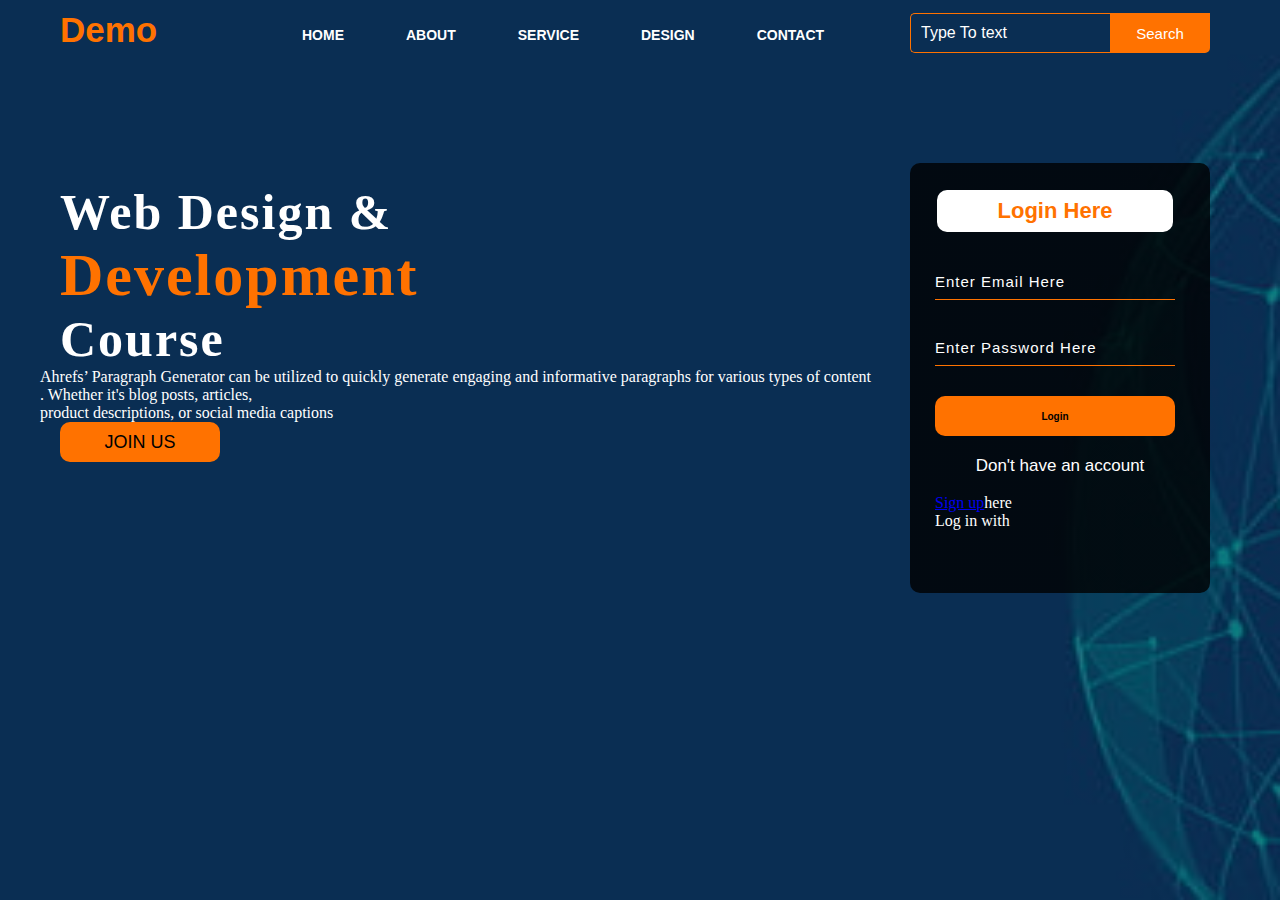
<file: index.html>
<!DOCTYPE html>
<html lang="en">
<head>
    <meta charset="UTF-8">
    <meta name="viewport" content="width=device-width, initial-scale=1.0">
    <title>webpage</title>
    <link rel="stylesheet" href="style.css">
</head>
<body>
    <div class="main">
        <div class="navbar">
            <div class="icon">
                <h2 class="logo">Demo</h2>
            </div>
            <div class="menu">
                <ul>
                    <li><a href="#">HOME</a></li>
                    <li><a href="#">ABOUT</a></li>
                    <li><a href="#">SERVICE</a></li>
                    <li><a href="#">DESIGN</a></li>
                    <li><a href="#">CONTACT</a></li>

                </ul>
            </div>
            <div class="search">
                <input class="srch"  type="search" name="" placeholder="Type To text">
                <a href="#"> <button class="btn">Search</button></a>
            </div>
        </div>
        <div class="content">
            <h1>Web Design & <br><span>Development</span><br>Course</h1>
            <p class="par"> Ahrefs’ Paragraph Generator can be utilized to quickly generate engaging and informative paragraphs for various types of content<br>. Whether it's blog posts, articles,<br> product descriptions, or social media captions</p>
            <button class="cn"><a href="#">JOIN US</a></button>

            <div class="form">
                <h2>Login Here</h2>
                <input type="email" name="email" placeholder="Enter Email Here">
                <input type="password" name="" placeholder="Enter Password Here">
                <button class="btnn"><a href="#">Login</a></button>

                <p class="link">Don't have an account</p><br>
                <a href="#">Sign up</a>here</a></p>
                <p class="liw">Log in with</p>
                <div class="icon">
                    <a href="#"><icon-icon name="logo-facebook</a>
                </div>
            </div>
        </div>
    
    </div>
    <script src="https://unpkg.com/react@16.7.0/umd/react.production.min.js"></script>
    
</body>
</html>
</file>
<file: style.css>
* {
    margin: 0;
    padding: 0;
}

.main {
    width: 100%;
    background: linear-gradient(to top, rgba(0,0,0,0.5)50%, rgba(0,0,0,0.5)50%), url(1.jpg);
    background-position:center;
    background-size:cover;
    height:100vh;
}
.navbar {
    width: 1200px;
    height:75px;
    margin:auto;
}
.icon{
    width:200px;
    float: left;
    height: 70px;
}
.logo{
    color:#ff7200;
    font-size: 35px;
    font-family: Arial;
    padding-left: 20px;
    float:left;
    padding-top: 10px;
}
.menu{
    width: 400px;
    float: left;
    height: 70px;
}
ul{
    float:left;
    display:flex;
    justify-content:center;
    align-items:center;

}
ul li{
    list-style:none;
    margin-left:62px;
    margin-top:27px;
    font-size:14px;
}
ul li a{
    text-decoration:none;
    color: #fff;
    font-family:Arial;
    font-weight:bold;
    transition: 0.4s ease-in-out;
}
ul li a:hover{
    color:#ff7200;

}
.search{
    width:330px;
    float: left;
    margin-left:270px;
}
.srch{
    font-family:'Times Mew Roman';
    width:200px;
    height:40px;
    background:transparent;
    border:1px solid #ff7200;
    margin-top:13px;
    color:#fff;
    border-right:none;
    font-size:16px;
    float:left;
    padding:10px;
    border-bottom-left-radius: 5px;
    border-top-left-radius: 5px;
}
.btn{
    width:100px;
    height:40px;
    background:#ff7200;
    border:2px solid #ff7200;
    margin-top: 13px;
    color:#fff;
    font-size:15px;
    border-bottom-right-radius: 5px;
    border-bottom-right-radius: 5px;


}
.btn:focus{
    outline:none;
}
.srch:focus{
    outline:none;
}
.content{
    width:1200px;
    height:auto;
    margin:auto;
    color: #fff;
    position: relative;


}
.content.par{
    padding-left: 20px;
    padding-bottom: 25px;
    font-family: Arial;
    letter-spacing: 1.2px;
    line-height: 30px;

}
.content h1{
    font-family: 'Times New Roman';
    font-size: 50px;
    padding-left: 20px;
    margin-top: 9%;
    letter-spacing: 2px;

}
.content .cn{
    width:160px;
    height:40px;
    background:#ff7200;
    border:none;
    margin-bottom:10px;
    margin-left: 20px;
    font-size: 18px;
    border-radius:10px;
    cursor: pointer;
    transition: .4s ease;

}
.content .cn a{
    text-decoration:none;
    color: #000;
    transition: .3s ease;

}
.cn:hover{
    background-color: #fff;

}
.content span{
    color:#ff7200;
    font-size: 60px;

}
.form{
    width: 250px;
    height: 380px;
    background: linear-gradient(to top, rgba(0,0,0,0.8)50%,rgba(0,0,0,0.8)50%);
    position: absolute;
    top: -20px;
    left: 870px;
    border-radius: 10px;
    padding: 25px;


}
.form h2{
    width: 220px;
    font-family: sans-serif;
    text-align: center;
    color: #ff7200;
    font-size: 22px;
    background-color: #fff;
    border-radius: 10px;
    margin:2px;
    padding: 8px;


}
.form input{
    width: 240px;
    height: 35px;
    background:transparent;
    border-bottom:1px solid #ff7200;
    border-top: none;
    border-right: none;
    border-left: none;
    color:#fff;
    font-size:15px;
    letter-spacing: 1px;
    margin-top:30px;
    font-family:sans-serif;


}
.form input:focus{
    outline: none;

}
::placeholder{
    color:#fff;
    font-family:Arial;

}
.btnn{
    width:240px;
    height:40px;
    background: #ff7200;
    border: none;
    margin-top:30px;
    font-size:10px;
    border-radius: 10px;
    cursor: pointer;
    color:#fff;
    transition:0.4s ease;

}
.btnn:hover{
    background:#fff;
    color:#ff7200;

}
.btnn a{
    text-decoration: none;
    color:#000;
    font-weight: bold;
}
.form .link{
    font-family: Arial, Helvetica, sans-serif;
    font-size:17px;
    padding-top:20px;
    text-align:center;

}

.form .link a{
    text-decoration: none;
    color:#ff7200;

}
.iiw{
    padding-top:15px;
    padding-bottom:10px;
    text-align:center;
    
}
</file>
